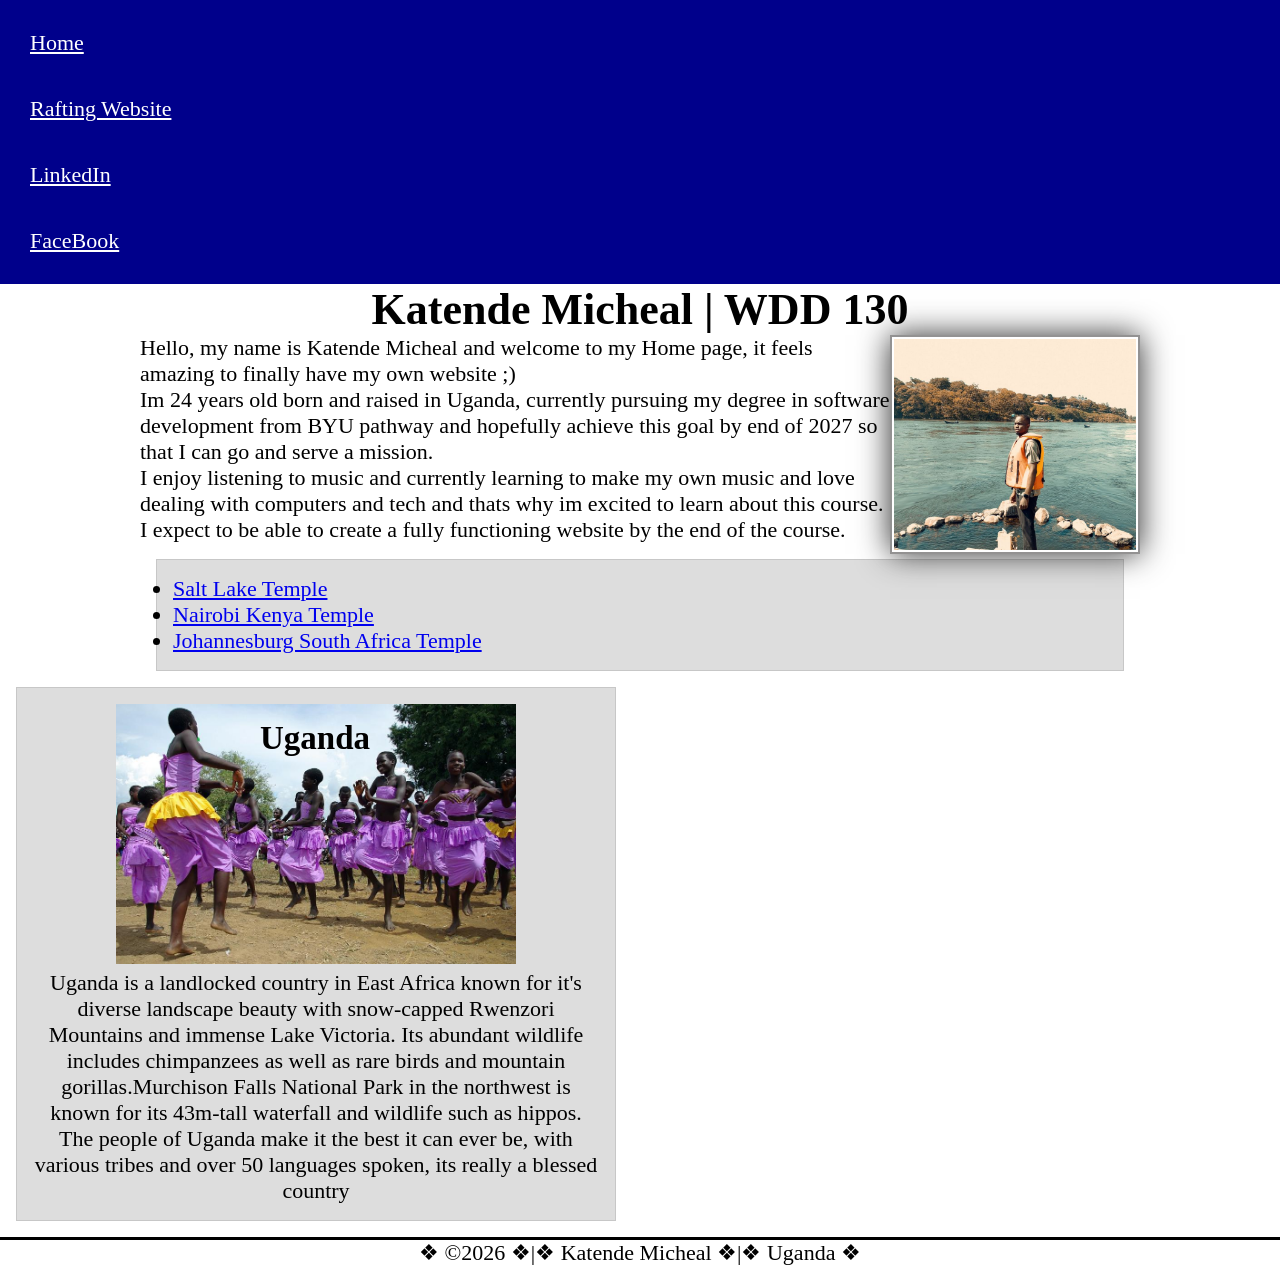
<file: index.html>
<!DOCTYPE html>
<html lang="en">

<head>
    <meta charset="UTF-8">
    <meta name="viewport" content="width=device-width, initial-scale=1.0">
    <title>Katende Micheal | WDD 130</title>
    <meta name="description"
      content="Homepage for Katende micheal's website doing web development course. For his practice in HTML and CSS, he has enhanced his Homepage to look attractive ">
    <meta name="author" content="Katende Micheal">
    <link rel="stylesheet" href="styles/styles.css">
</head>

<body>
    <header>
        <nav>
            <a href="#">Home</a>
            <a href="wwr/">Rafting Website</a>
            <a href="https://www.linkedin.com/in/mykaili">LinkedIn</a>
            <a href="https://www.facebook.com/mykaili.xyz">FaceBook</a>
        </nav>
    </header>
    <main>
        <h1> Katende Micheal | WDD 130 </h1>
        <img src="images/profile.jpg" alt="micheal-katende" width="200">
        <p> Hello, my name is Katende Micheal and welcome to my Home page, it feels amazing to
            finally have my own website ;) </p>
        <p> Im 24 years old born and raised in Uganda, currently pursuing my degree in software
            development from BYU pathway and hopefully achieve this goal by end of 2027 so that I
            can go and serve a mission. </p>
        <p> I enjoy listening to music and currently learning to make my own music and love dealing
            with computers and tech and thats why im excited to learn about this course. I expect to
            be able to create a fully functioning website by the end of the course.
        </p>
        <ul class="box">
            <li><a href="https://www.churchofjesuschrist.org/temples/details/salt-lake-temple?lang=eng"
                  target="_blank">Salt Lake Temple</a></li>
            <li><a href="https://www.churchofjesuschrist.org/temples/details/nairobi-kenya-temple?lang=eng"
                  target="_blank">Nairobi Kenya Temple</a></li>
            <li><a href="https://www.churchofjesuschrist.org/temples/details/johannesburg-south-africa-temple?lang=eng"
                  target="_blank">Johannesburg South Africa Temple</a></li>


        </ul>
    </main>
    <aside class="box">
        <h2> Uganda </h2>
        <img src="images/profile/cultural-celebrations.jpg" alt="girls-dancing-in-northern-uganda">
        <p> Uganda is a landlocked country in East Africa known for it's diverse landscape beauty
            with snow-capped
            Rwenzori Mountains and immense Lake Victoria. Its abundant wildlife includes chimpanzees
            as well as
            rare birds and mountain gorillas.Murchison Falls National Park in the northwest is known
            for its 43m-tall waterfall and wildlife such
            as hippos. The people of Uganda make it the best it can ever be, with various tribes and
            over 50 languages spoken, its really a blessed country</p>
    </aside>

    <footer>
        <p>&#10070; &copy;2026 &#10070;|&#10070; Katende Micheal &#10070;|&#10070; Uganda
            &#10070;
        </p>
    </footer>
</body>

</html>
</file>
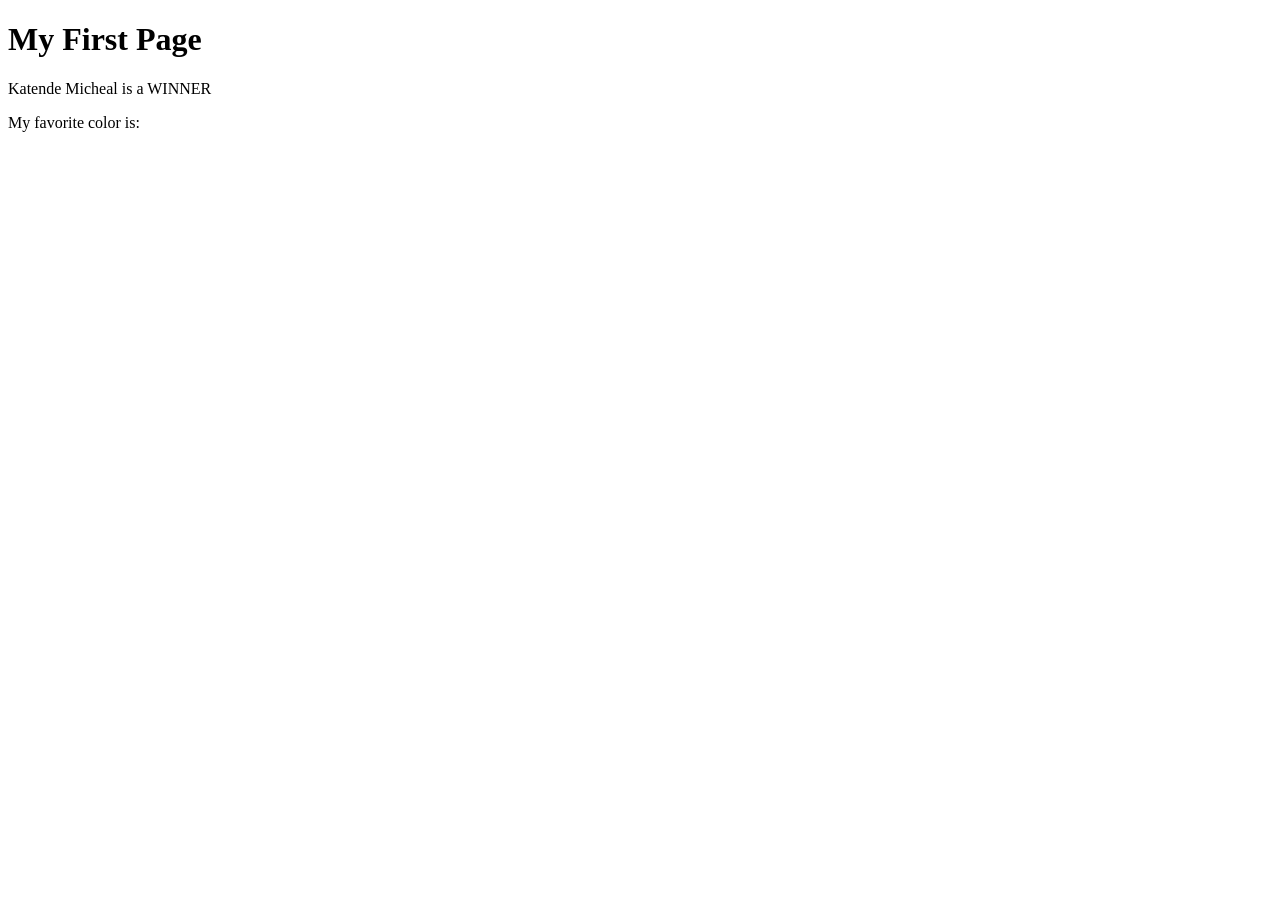
<file: week01/first-page.html>
<!DOCTYPE html>
<html lang="en">

<head>
    <meta charset="UTF-8">
    <meta name="viewport" content="width=device-width, initial-scale=1.0">
    <title>My First Page</title>
</head>

<body>
    <h1>My First Page</h1>
    <p> Katende Micheal is a WINNER </p>
    <p>My favorite color is: </p>
</body>

</html>
</file>
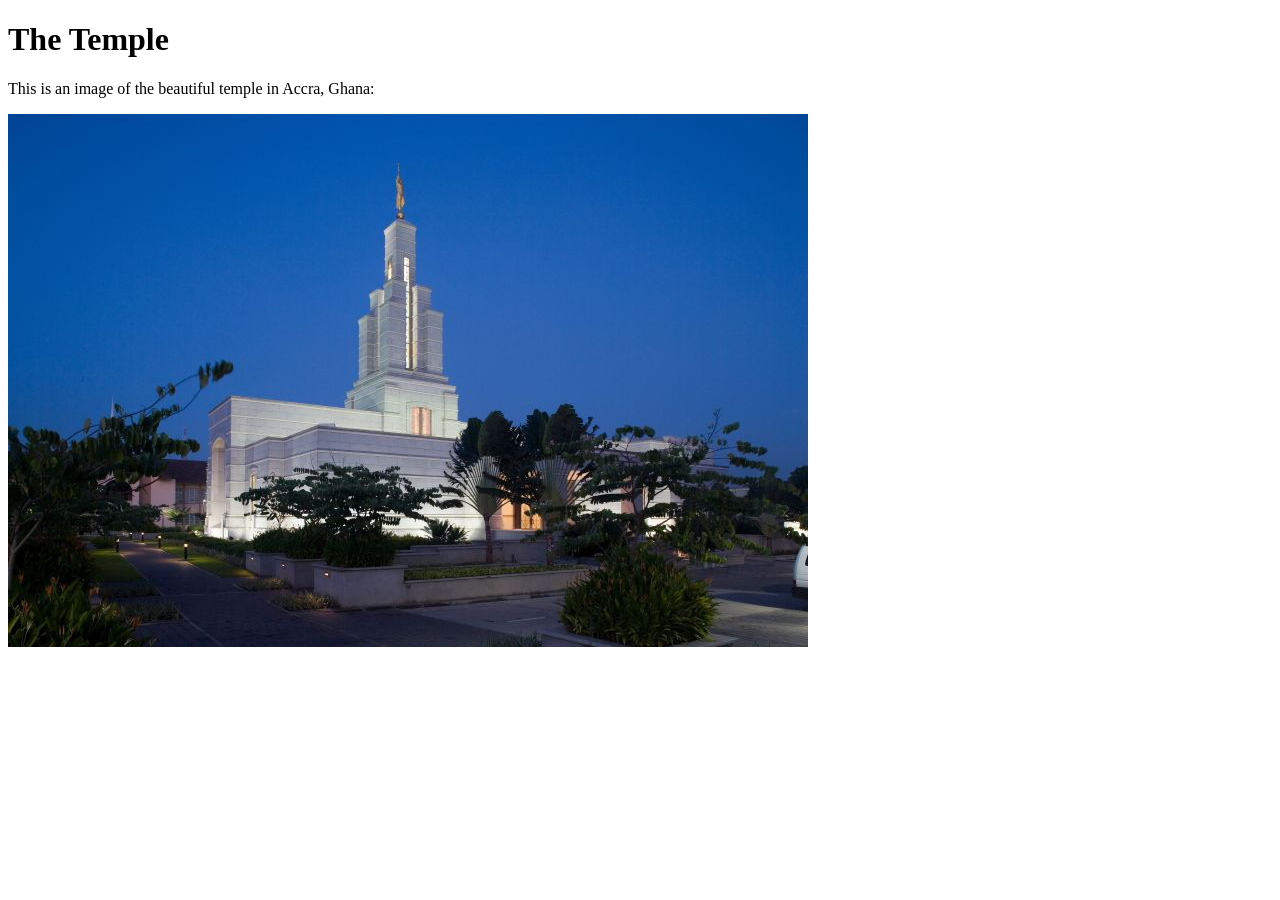
<file: week01/images-solution.html>
<!DOCTYPE html>
<html lang="en">
<head>
    <meta charset="UTF-8">
    <meta name="viewport" content="width=device-width, initial-scale=1.0">
    <title>Temple Image</title>
</head>
<body>
    <h1>The Temple</h1>
    <p>This is an image of the beautiful temple in Accra, Ghana:</p>
    <img src="images/temple-small.jpg" alt="The Accra Ghana Temple">
    
</body>
</html>
</file>
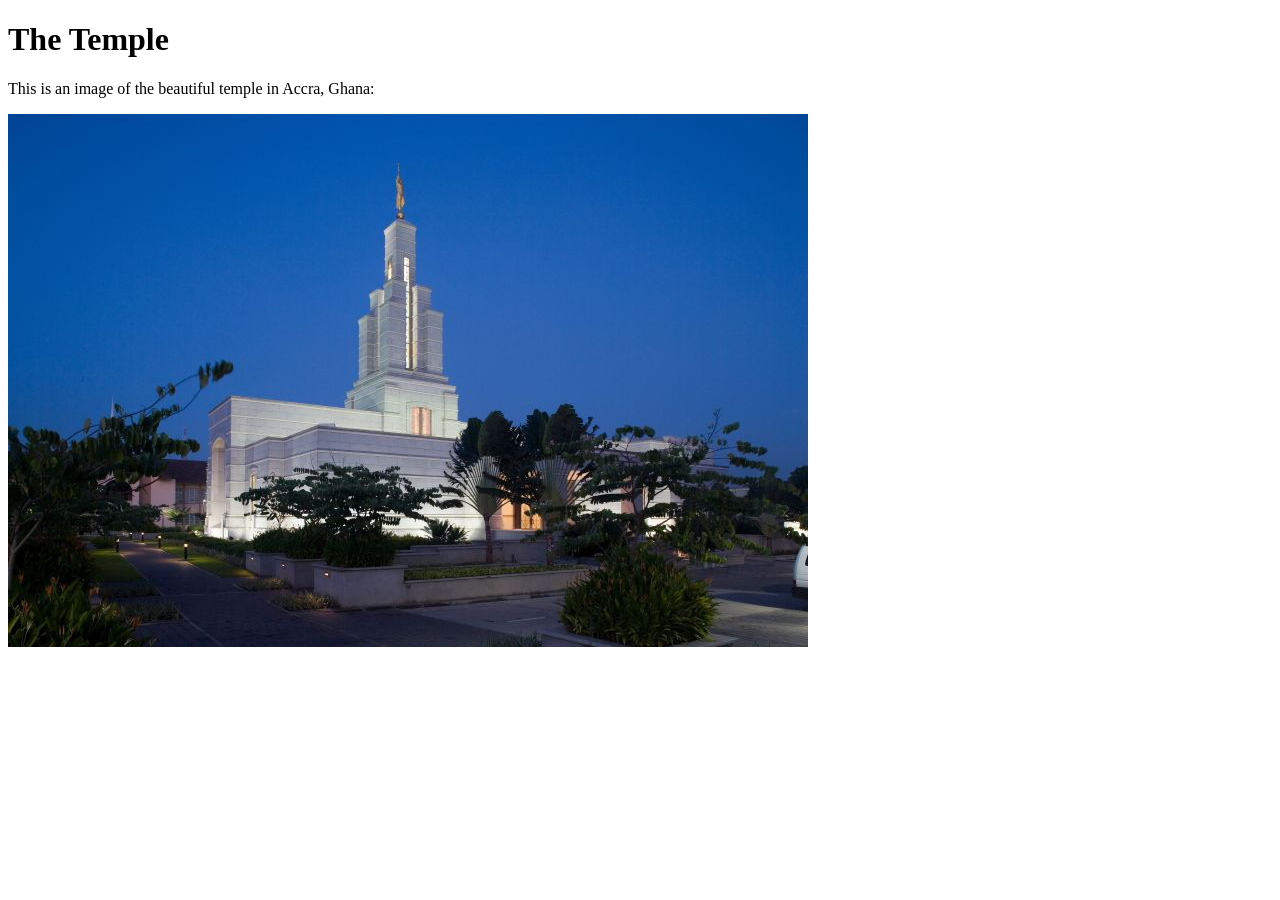
<file: week01/images.html>
<!DOCTYPE html>
<html lang="en">

<head>
    <meta charset="UTF-8">
    <meta name="viewport" content="width=device-width, initial-scale=1.0">
    <title>Temple Image</title>
</head>

<body>
    <h1>The Temple</h1>
    <p>This is an image of the beautiful temple in Accra, Ghana:</p>
    <img src="images/temple-small.jpg" alt="The Accra Ghana Temple">

</body>

</html>
</file>
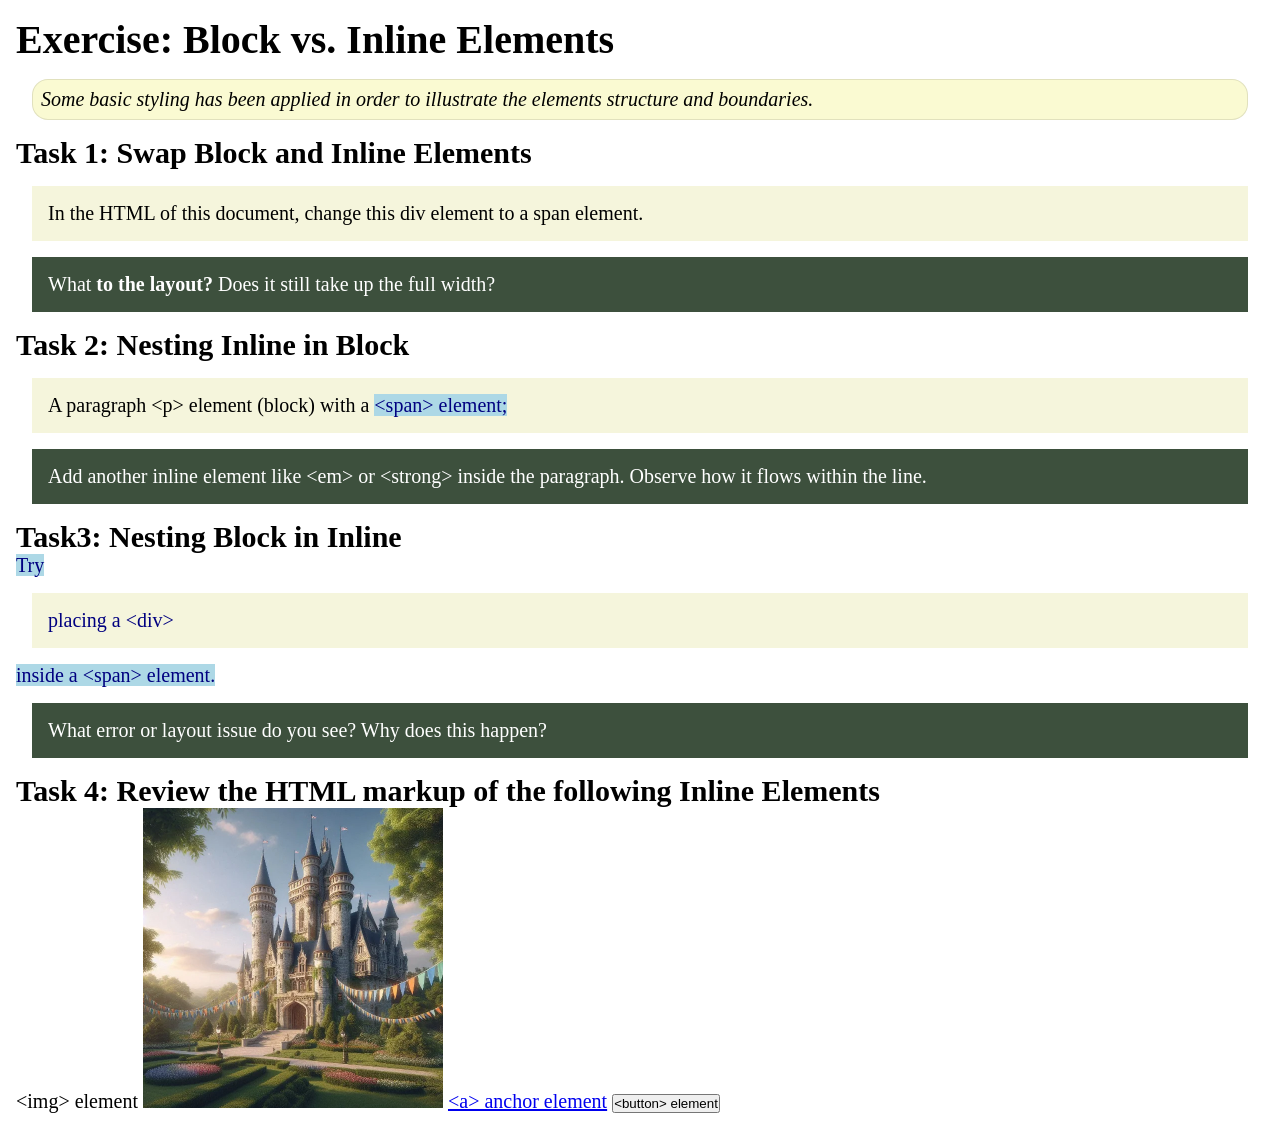
<file: week02/block-vs-inline.html>
<!DOCTYPE html>
<html lang="en">

<head>
    <meta charset="UTF-8">
    <meta name="viewport" content="width=device-width, initial-scale=1.0">
    <title>Exercise: Block vs. Inline Elements</title>
    <link rel="stylesheet" href="styles/block-vs-inline.css">
</head>

<body>
    <main>
        <h1>Exercise: Block vs. Inline Elements</h1>
        <p class="note">Some basic styling has been applied in order to illustrate the elements
            structure and
            boundaries.</p>

        <h2>Task 1: Swap Block and Inline Elements</h2>
        <div>In the HTML of this document, change this div element to a span element.</div>

        <p class="question">What <strong> to the layout? </strong> Does it still take up the
            full
            width?
        </p>

        <h2>Task 2: Nesting Inline in Block</h2>
        <p>A paragraph &lt;p&gt; element (block) with a <span>&lt;span&gt; element;</span></p>
        <p class="question">Add another inline element like &lt;em&gt; or &lt;strong&gt; inside the
            paragraph. Observe
            how it flows within the line.</p>

        <h2>Task3: Nesting Block in Inline</h2>
        <span>Try <div>placing a &lt;div&gt; </div>inside a &lt;span&gt; element.</span>
        <p class="question">What error or layout issue do you see? Why does this happen?</p>


        <h2>Task 4: Review the HTML markup of the following Inline Elements</h2>
        &lt;img&gt; element
        <img src="images/castle.webp" alt="placeholder image (images are inline)" width="300"
          height="300">
        <a href="https://churchofjesuschrist.org">&lt;a&gt; anchor element</a>
        <button type="button">&lt;button&gt; element</button>
    </main>
</body>

</html>
</file>
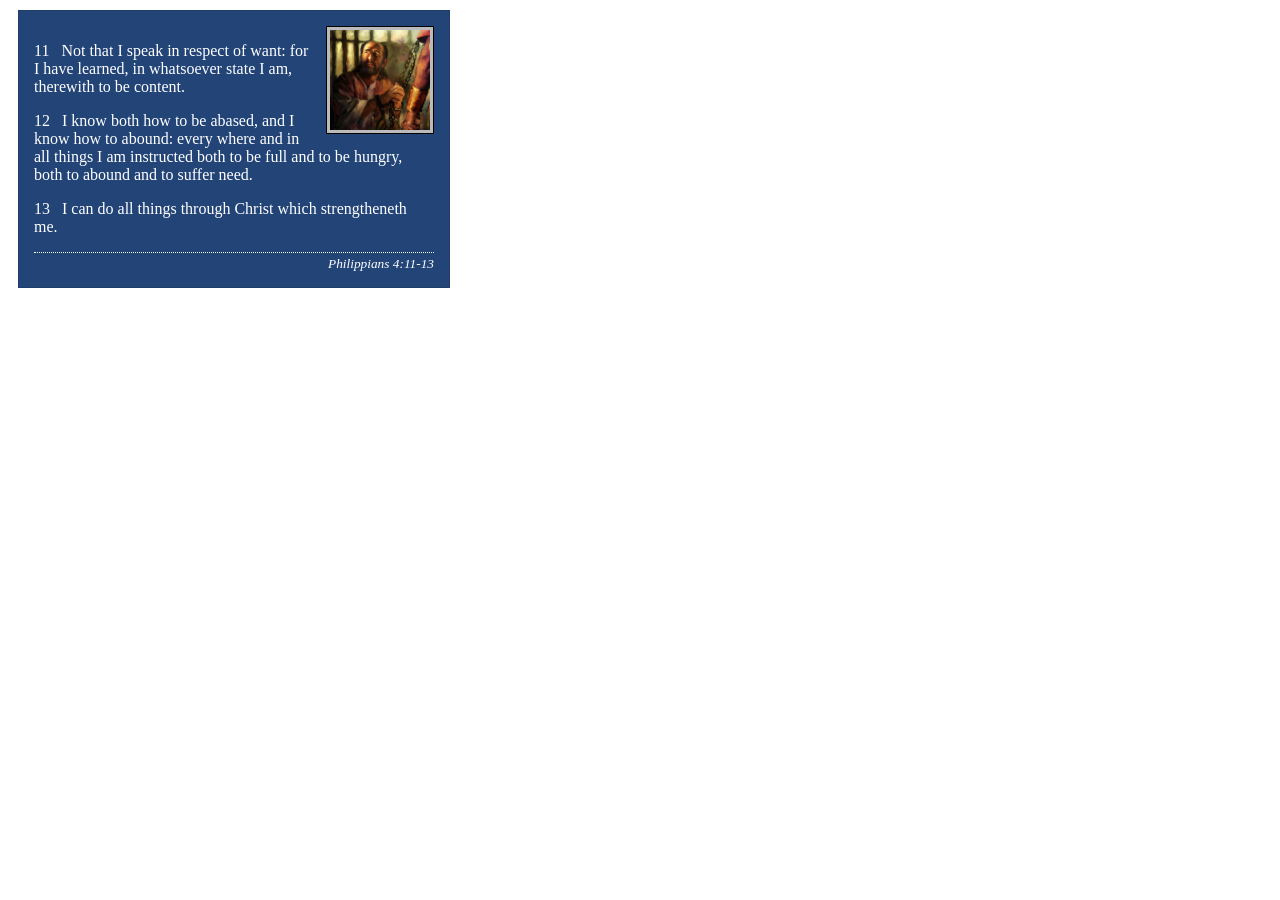
<file: week02/box-model-solution.html>
<!DOCTYPE html>
<html lang="en">
<head>
    <meta charset="UTF-8">
    <meta name="viewport" content="width=device-width, initial-scale=1.0">
    <title>Box Model Activity</title>
    <link rel="stylesheet" href="styles/box-model-solution.css">
</head>
<body>
    <main>
        <div class="callout">
            <img src="images/apostle-paul-imprisoned.webp" alt="Paul the Apostle - Imprisoned in Rome" width="200" height="200">
            <blockquote>
                <p>11 &nbsp; Not that I speak in respect of want: for I have learned, in whatsoever state I am, therewith to be content.</p>
                <p>12 &nbsp; I know both how to be abased, and I know how to abound: every where and in all things I am instructed both to be full and to be hungry, both to abound and to suffer need.</p>
                <p>13 &nbsp; I can do all things through Christ which strengtheneth me.</p>
            </blockquote>
            <cite>Philippians 4:11-13</cite>
        </div>
    </main>
</body>
</html>
</file>
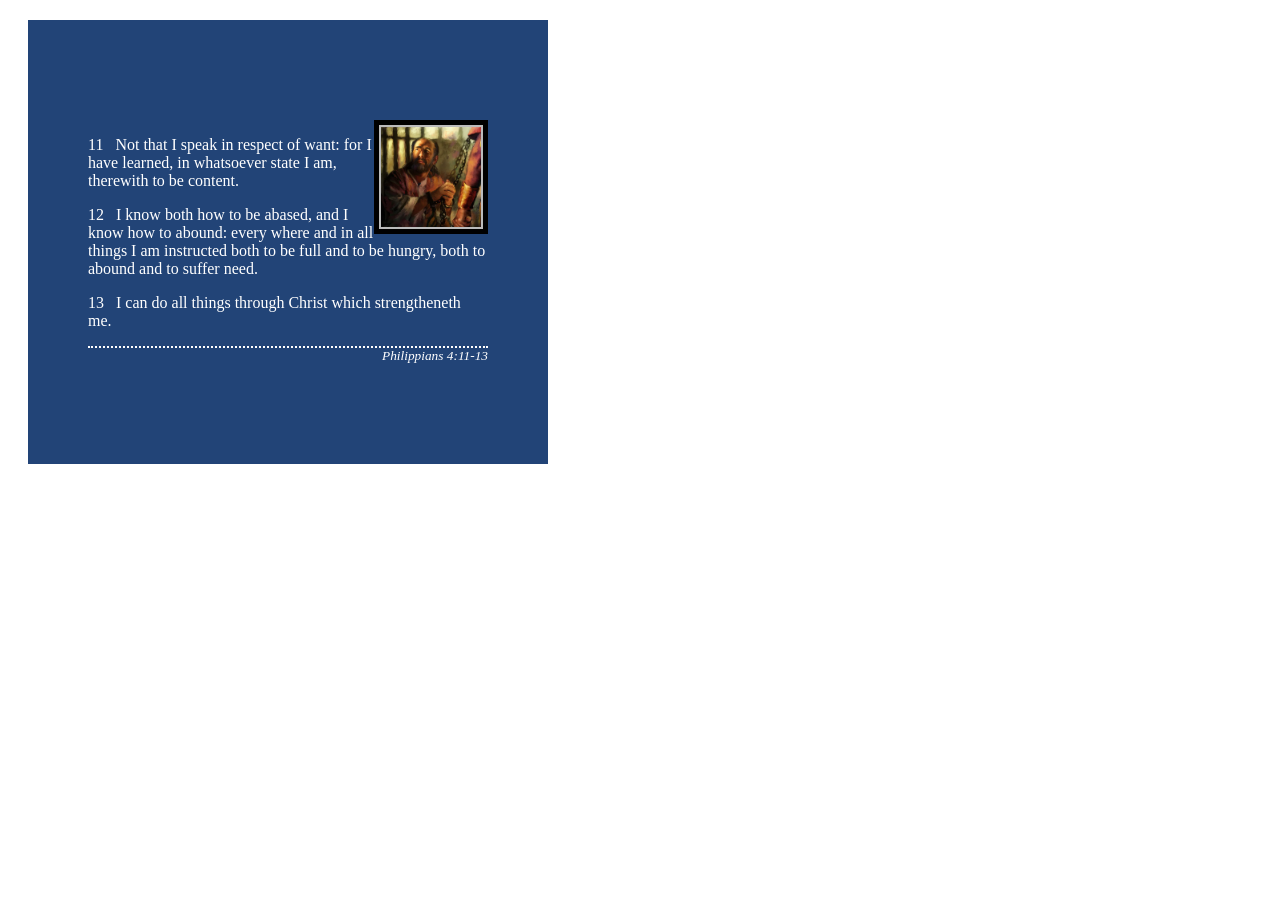
<file: week02/box-model.html>
<!DOCTYPE html>
<html lang="en">

<head>
    <meta charset="UTF-8">
    <meta name="viewport" content="width=device-width, initial-scale=1.0">
    <title>Box Model Activity</title>
    <link rel="stylesheet" href="styles/box-model.css">
</head>

<body>
    <main>
        <div class="callout">
            <img src="images/apostle-paul-imprisoned.webp"
              alt="Paul the Apostle - Imprisoned in Rome" width="200" height="200">
            <blockquote>
                <p>11 &nbsp; Not that I speak in respect of want: for I have learned, in whatsoever
                    state I am, therewith to be content.</p>
                <p>12 &nbsp; I know both how to be abased, and I know how to abound: every where and
                    in all things I am instructed both to be full and to be hungry, both to abound
                    and to suffer need.</p>
                <p>13 &nbsp; I can do all things through Christ which strengtheneth me.</p>
            </blockquote>
            <cite>Philippians 4:11-13</cite>
        </div>
    </main>
</body>

</html>
</file>
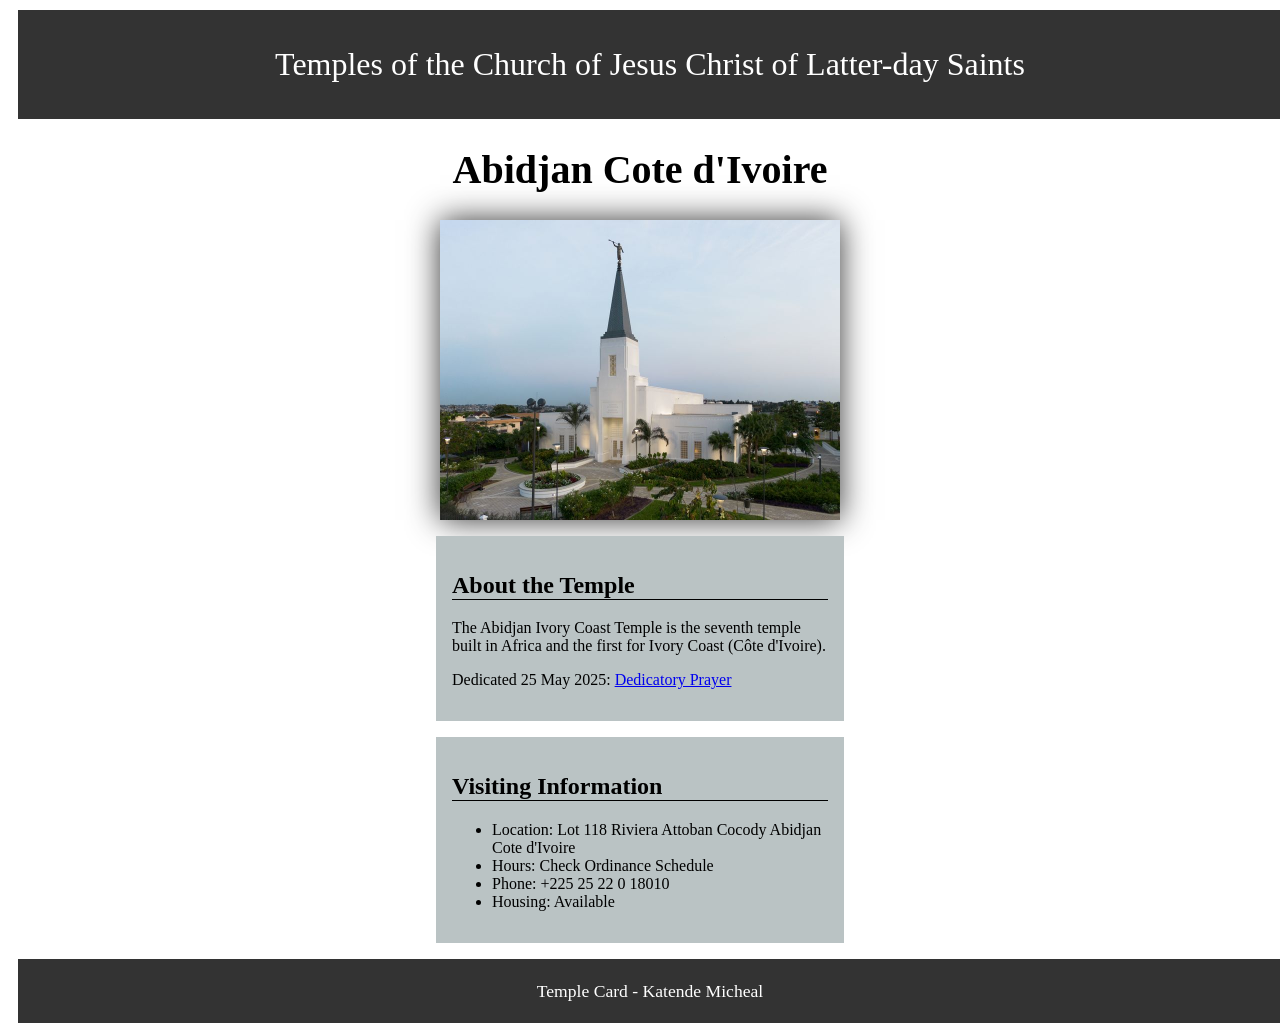
<file: week02/temple.html>
<!DOCTYPE html>
<html lang="en">

<head>
    <meta charset="UTF-8">
    <meta name="viewport" content="width=device-width, initial-scale=1.0">
    <title>Temple Card - Abidjan Cote d'Ivoire</title>
    <link rel="stylesheet" href="styles/temple.css">
</head>

<body>
    <header>
        <p>Temples of the Church of Jesus Christ of Latter-day Saints</p>
    </header>
    <main>
        <h1>Abidjan Cote d'Ivoire</h1>
        <picture>
            <img src="images/abidjan-ivory-coast.jpeg" alt="Abidjan Cote d'Ivoire Temple">
        </picture>
        <section>
            <h2>About the Temple</h2>
            <p>The Abidjan Ivory Coast Temple is the seventh temple built in Africa and the first
                for Ivory Coast (Côte
                d'Ivoire).</p>
            <p>Dedicated 25 May 2025: <a
                  href="https://www.churchofjesuschrist.org/temples/dedicatory-prayer/abidjan-ivory-coast-temple/2025-05-25?lang=eng"
                  target="_blank" rel="noopener noreferrer">Dedicatory Prayer</a></p>
        </section>
        <section>
            <h2>Visiting Information</h2>
            <ul>
                <li>Location: Lot 118 Riviera Attoban Cocody Abidjan Cote d'Ivoire</li>
                <li>Hours: Check Ordinance Schedule</li>
                <li>Phone: +225 25 22 0 18010</li>
                <li>Housing: Available</li>
            </ul>
        </section>
    </main>
    <footer>
        <p>Temple Card - Katende Micheal</p>
    </footer>
</body>

</html>
</file>
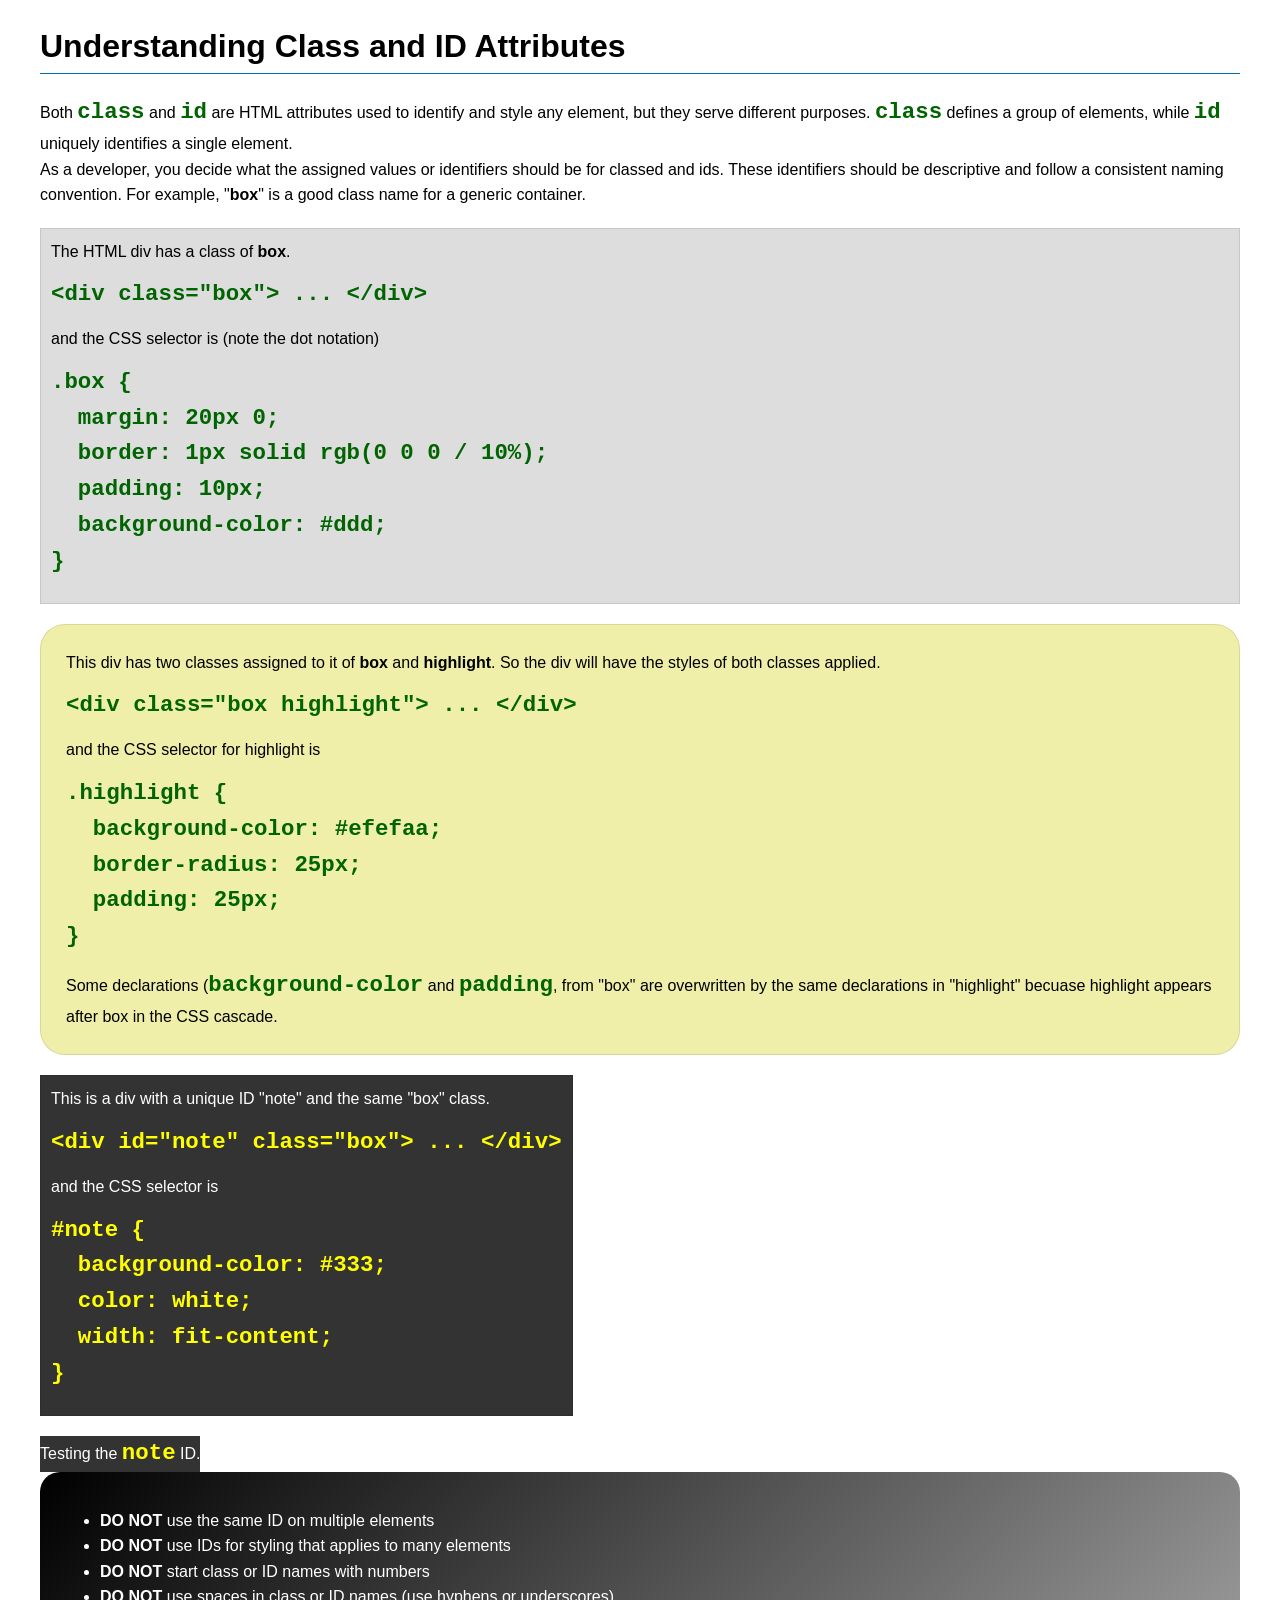
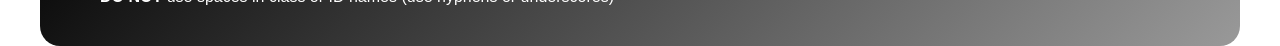
<file: week03/class-and-id.html>
<!DOCTYPE html>
<html lang="en">

<head>
    <meta charset="UTF-8">
    <meta name="viewport" content="width=device-width, initial-scale=1.0">
    <title>Class vs ID Attributes</title>
    <link rel="stylesheet" href="styles/class-and-id.css">
</head>

<body>
    <h1>Understanding Class and ID Attributes</h1>
    <p>Both <code>class</code> and <code>id</code> are HTML attributes used to identify and style any element, but they
        serve different purposes. <code>class</code> defines a group of elements, while <code>id</code> uniquely
        identifies a single element.</p>
    <p>As a developer, you decide what the assigned values or identifiers should be for classed and ids. These
        identifiers should be
        descriptive and follow a consistent naming convention. For example, "<strong>box</strong>" is a good class name
        for a generic container.</p>
    <div class="box">
        <p>The HTML div has a class of <strong>box</strong>.</p>
        <pre><code class="html">&lt;div class="box"&gt; ... &lt;/div&gt;</code></pre>
        and the CSS selector is (note the dot notation)
        <pre><code class="css">.box {
  margin: 20px 0;
  border: 1px solid rgb(0 0 0 / 10%);
  padding: 10px;
  background-color: #ddd; 
}</code></pre>
    </div>

    <div class="box highlight">
        <p>This div has two classes assigned to it of <strong>box</strong> and <strong>highlight</strong>. So the div
            will have the styles of both classes applied.</p>
        <pre><code class="html">&lt;div class="box highlight"&gt; ... &lt;/div&gt;</code></pre>
        and the CSS selector for highlight is
        <pre><code class="css">.highlight {
  background-color: #efefaa;
  border-radius: 25px;
  padding: 25px;
}</code></pre>
<p>Some declarations (<code>background-color</code> and <code>padding</code>, from "box" are overwritten by the same declarations in "highlight" becuase highlight appears after box in the CSS cascade.</p>
    </div>

    <div id="note" class="box">
        <p>This is a div with a unique ID "note" and the same "box" class.</p>
        <pre><code class="html">&lt;div id="note" class="box"&gt; ... &lt;/div&gt;</code></pre>
        and the CSS selector is
        <pre><code class="css">#note {
  background-color: #333;
  color: white;
  width: fit-content;
}</code></pre>
    </div>

    <div id="note">
        <p>Testing the <code>note</code> ID.</p>
    </div>

    <section id="best-practice">
        <ul>
            <li><strong>DO NOT</strong> use the same ID on multiple elements</li>
            <li><strong>DO NOT</strong> use IDs for styling that applies to many elements</li>
            <li><strong>DO NOT</strong> start class or ID names with numbers</li>
            <li><strong>DO NOT</strong> use spaces in class or ID names (use hyphens or underscores)</li>
        </ul>
    </section>




</body>

</html>
</file>
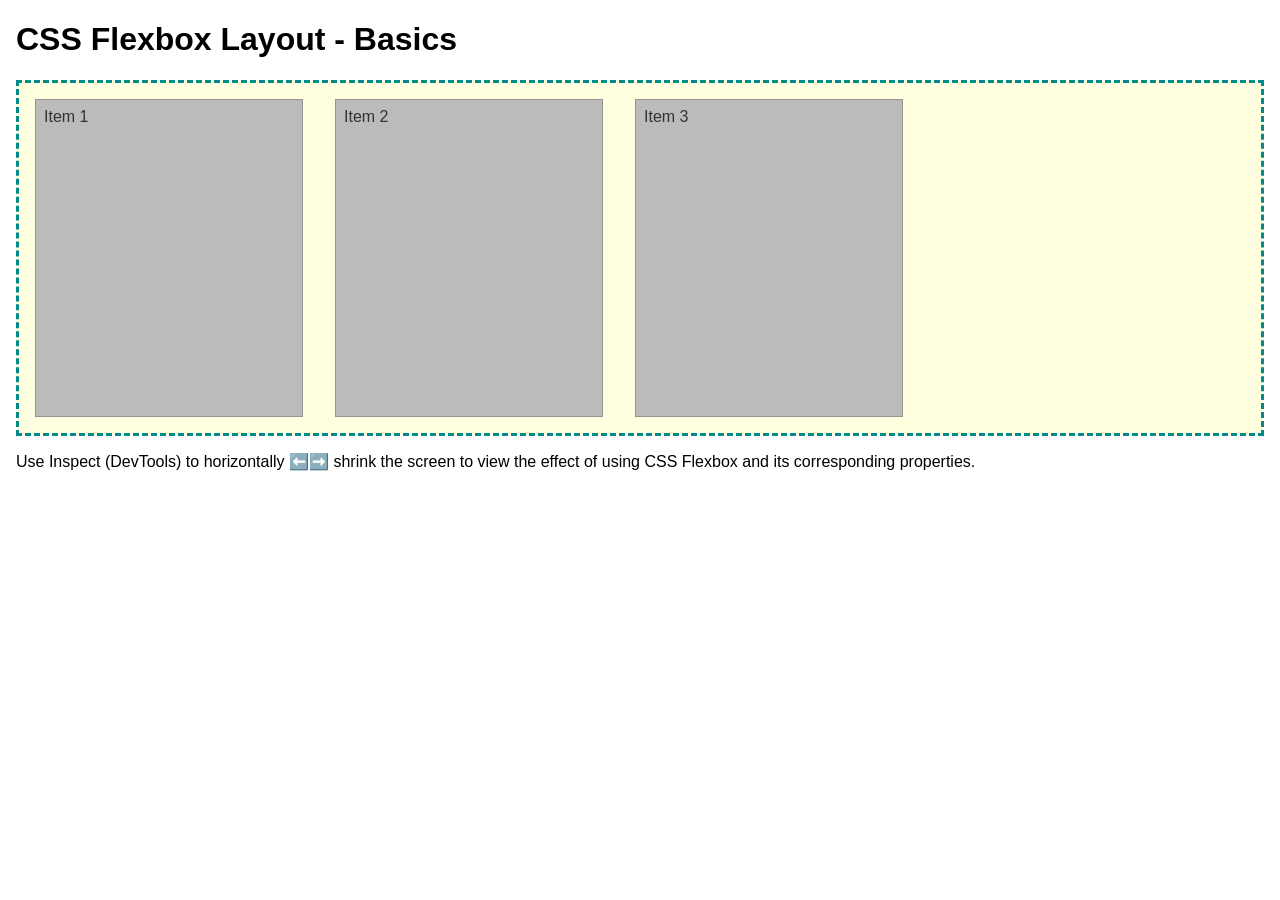
<file: week04/flexbox-layout.html>
<!DOCTYPE html>
<html lang="en">
<head>
    <meta charset="UTF-8">
    <meta name="viewport" content="width=device-width, initial-scale=1.0">
    <title>CSS Flexbox Layout - Basics</title>
    <link rel="stylesheet" href="styles/flexbox.css">
</head>
<body>
    <main>
        <h1>CSS Flexbox Layout - Basics</h1>
        <div class="flex-container">
            <div class="flex-item item1">Item 1</div>
            <div class="flex-item item2">Item 2</div>
            <div class="flex-item item3">Item 3</div>
        </div>
        <p>Use Inspect (DevTools) to horizontally ⬅️➡️ shrink the screen to view the effect of using CSS Flexbox and its corresponding properties.</p>
    </main>
</body>
</html>
</file>
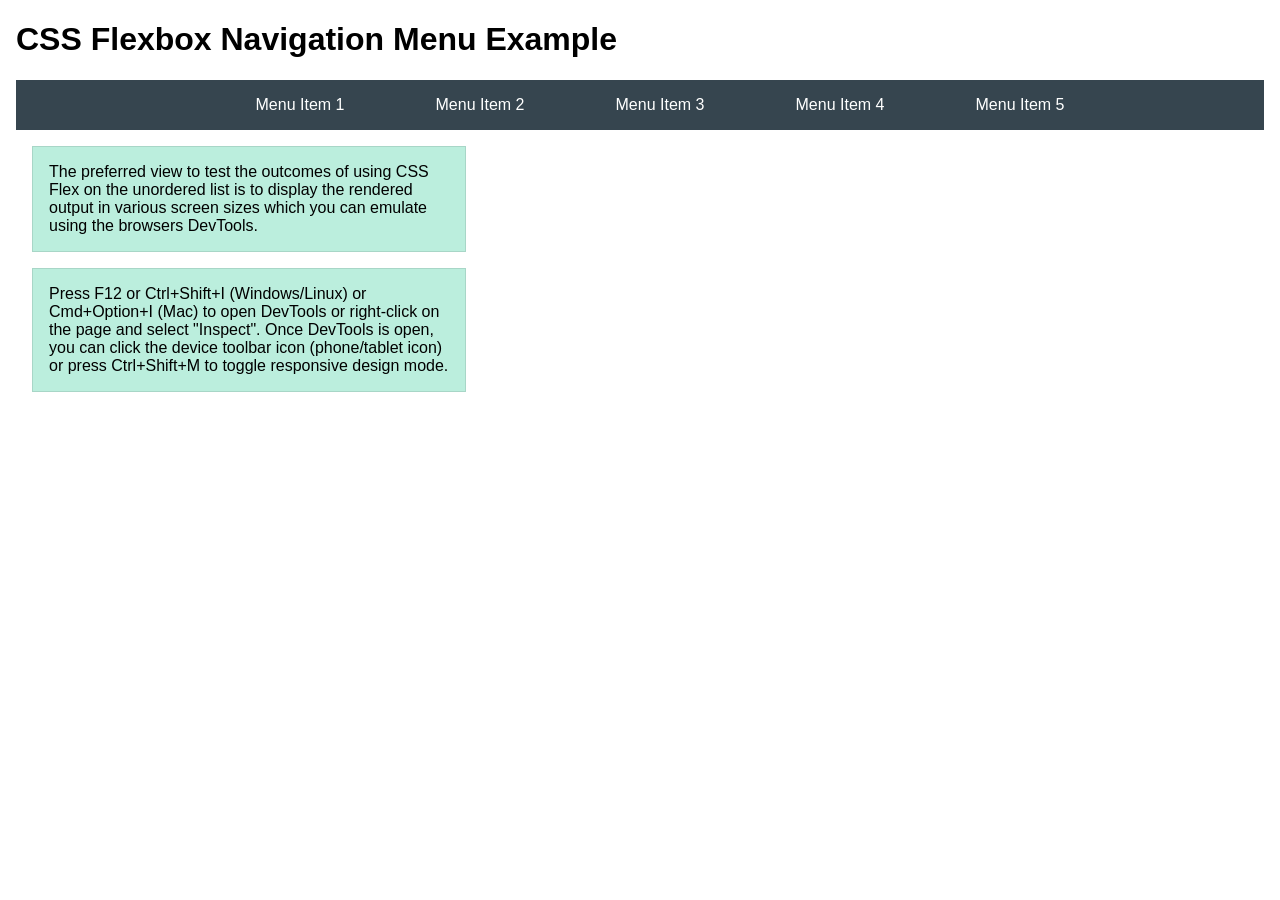
<file: week04/flexbox-menu.html>
<!DOCTYPE html>
<html lang="en">
<head>
    <meta charset="UTF-8">
    <meta name="viewport" content="width=device-width, initial-scale=1.0">
    <title>CSS Flexbox - Navigation Menu</title>
    <link rel="stylesheet" href="styles/flexbox-menu.css">
</head>
<body>
    <main>
        <h1>CSS Flexbox Navigation Menu Example</h1>
        <nav>
            <ul>
                <li><a href="#">Menu Item 1</a></li>
                <li><a href="#">Menu Item 2</a></li>
                <li><a href="#">Menu Item 3</a></li>
                <li><a href="#">Menu Item 4</a></li>
                <li><a href="#">Menu Item 5</a></li>
            </ul>
        </nav>
        <p>The preferred view to test the outcomes of using CSS Flex on the unordered list is to display the rendered output in various screen sizes which you can emulate using the browsers DevTools.</p>

        <p>Press F12 or Ctrl+Shift+I (Windows/Linux) or Cmd+Option+I (Mac) to open DevTools or right-click on the page and select "Inspect". Once DevTools is open, you can click the device toolbar icon (phone/tablet icon) or press Ctrl+Shift+M to toggle responsive design mode.</p>

                      
        
    </main>
</body>
</html>
</file>
<file: styles/styles.css>
* {
    margin: 0;
    padding: 0;
    box-sizing: border-box;
}

nav {
    background-color: darkblue;
    padding: 10px;
}

nav a {
    color: white;
    display: block;
    padding: 20px;
}

body {
    font-size: 22px;
    font-family: 'Times New Roman', Times, serif;
}

h1 {
    text-align: center;
    color: rgb(0, 0, 0);
}

main {
    max-width: 1000px;
    width: 100%;
    margin: 0 auto;
}

main img {
    width: 250px;
    height: auto;
    border: 2px solid rgb(147, 146, 146);
    padding: 2px;
    box-shadow: 0 0 30px rgb(49, 49, 49);
    display: block;
    margin: 0 auto;
    float: right;
}

p {
    padding: 0;
}

aside {
    width: 600px;
    margin: 0 auto;
    border: 2px solid rgb(0 0 0 / 0.2);
    padding: 1rem;
    background-color: bisque;
    color: black;
    text-align: center;
}

aside h2 {
    position: absolute;
    top: 720px;
    left: 260px;
}

aside img {
    width: 400px;
    height: auto;
}

footer {
    margin-top: 16px;
    border-top: 3px solid black;
    text-align: center;
}

/* Class Selectors */
.box {
    margin: 1rem;
    border: 1px solid rgb(0 0 0 / 10%);
    padding: 1rem;
    background-color: #ddd;
    color: #000;
}
</file>
<file: week02/styles/block-vs-inline.css>
* {
    margin: 0;
    padding: 0;
}

body {
    font-size: 20px;
    margin: 1rem;
}

p,
div {
    background-color: beige;
    margin: 1rem;
    padding: 1rem;
}

span {
    color: navy;
    background-color: lightblue;
}

code {
    margin: 0;
    padding: 0;
    color: green;
    font-size: 1.2rem;
}

.note {
    font-style: italic;
    background-color: lightgoldenrodyellow;
    border-radius: 1rem;
    border: 1px solid rgb(0 0 0 / 10%);
    margin: 1rem;
    padding: .5rem;
}

.question {
    background-color: #3d503d;
    color: #fff;
}
</file>
<file: week02/styles/box-model-solution.css>
.callout {
    max-width: 400px;
    margin: 10px;
    border: 1px solid rgba(0, 0, 0, .1);
    padding: 15px;
    background-color: #247;
    color: #fff;
}

.callout img {
    float: right;
    margin: 0 0 10px 15px;
    border: 1px solid #000;
    padding: 3px;
    background-color: #bbb;
    width: 100px;
    height: auto;

}

blockquote {
    margin: 0;
}

cite {
    display: block;
    border-top: 1px dotted #fff;
    padding-top: 3px;
    text-align: right;
    font-size: smaller;
}
</file>
<file: week02/styles/box-model.css>
.callout {
    max-width: 400px;
    margin: 20px;
    border: 10px solid rgb(0, 0, 0 / 0.1);
    padding: 100px 60px;
    background-color: #247;
    color: white;
}

.callout img {
    float: right;
    border: 5px solid black;
    padding: 2px;
    background-color: #bbb;
    width: 100px;
    height: auto;

}

blockquote {
    margin: 0;
}

cite {
    display: block;
    border-top: 2px dotted #fff;
    text-align: right;
    font-size: smaller;
}
</file>
<file: week02/styles/temple.css>
body {
    font-family: Georgia, 'Times New Roman', Times, serif;
}

header,
footer {
    margin: 10px;
    background-color: #333333;
    color: #ffffff;
    width: 100%;
    text-align: center;
    padding: 4px 0;
}

h1 {
    text-align: center;
    font-size: 40px;
}

header {
    font-size: 2rem
}

main {
    margin: 0 auto;
    width: 440px;
}

picture img {
    width: 400px;
    display: block;
    margin: 0 auto;
    height: auto;
    box-shadow: 0 0 30px #333333;
    align-content: left;
}

section {
    margin: 1rem;
    padding: 1rem;
    border: 2px solid black(0 0 0 / 10%);
    background-color: rgb(186, 195, 196);
    box-shadow: rgb(31, 28, 28);
    color: black;
}

section h2 {
    text-align: left;
    border-bottom: 1px solid black;
}

footer {
    font-size: 1.1rem;
}
</file>
<file: week03/styles/class-and-id.css>
body {
    font-family: Arial, sans-serif;
    line-height: 1.6;
    margin: 0;
    padding: 0 40px;
}

h1 {
    border-bottom: 1px solid rgb(0 110 182);
    padding-bottom: 0;
}



p {
    margin: 0;
}

code {
    color: darkgreen;
    font-weight: 700;
    font-size: 1.4rem;
}

/* Class examples - can be reused */

.box {
    margin: 20px 0;
    border: 1px solid rgb(0 0 0 / 10%);
    padding: 10px;
    background-color: #ddd; /* this is shorthand for #dddddd */
}

.highlight {
    background-color: #efefaa;
    border-radius: 25px;
    padding: 25px;
}

/* ID examples - should be unique */

#note {
    background-color: #333;
    color: white;
    width: fit-content;
}

#note code {
    color: yellow;
}

#best-practice {
    background: linear-gradient(135deg, #000 0%, #999 100%);
    color: white;
    border-radius: 20px;
    padding: 20px
}
</file>
<file: week04/styles/flexbox.css>
body {
    font-family: Helvetica, Arial, sans-serif;
    margin: 1rem;
}

.flex-container {
    border: 3px dashed darkcyan;
    background-color: lightyellow;
    display: flex;
    flex-wrap: wrap;
}

.flex-item {
    width: 250px;
    margin: 1rem;
    border: 1px solid rgb(0 0 0 / 20%);
    padding: 0.5rem;
    background-color: #bbb;
    color: #333;
}

.item1 {
    min-height: 100px;
}

.item2 {
    min-height: 200px;
}

.item3 {
    min-height: 300px;
}
</file>
<file: week04/styles/flexbox-menu.css>
body {
    font-family: Helvetica, Arial, sans-serif;
    margin: 1rem;
}

nav {
    background-color: #36454f;
}

nav ul {
    list-style-type: none;
    display: flex;
    flex-wrap: wrap;
    max-width: 900px;
    margin: 0 auto;
    justify-content: space-around;
    align-items: center;
}

nav a {
    display: block;
    color: #fff;
    text-align: center;
    padding: 1rem;
    text-decoration: none;
}

p {
    margin: 1rem;
    border: 1px solid rgb(0 0 0 / 10%);
    padding: 1rem;
    background-color: #bed;
    max-width: 400px;
}

#devtools-btn {
    background-color: #36454f;
    color: white;
    border: none;
    padding: 12px 24px;
    margin: 1rem;
    font-size: 16px;
    font-family: Helvetica, Arial, sans-serif;
    border-radius: 4px;
    cursor: pointer;
    transition: background-color 0.3s ease;
}

#devtools-btn:hover {
    background-color: #4a5a6a;
}

#devtools-btn:active {
    background-color: #2a3a4a;
}
</file>
